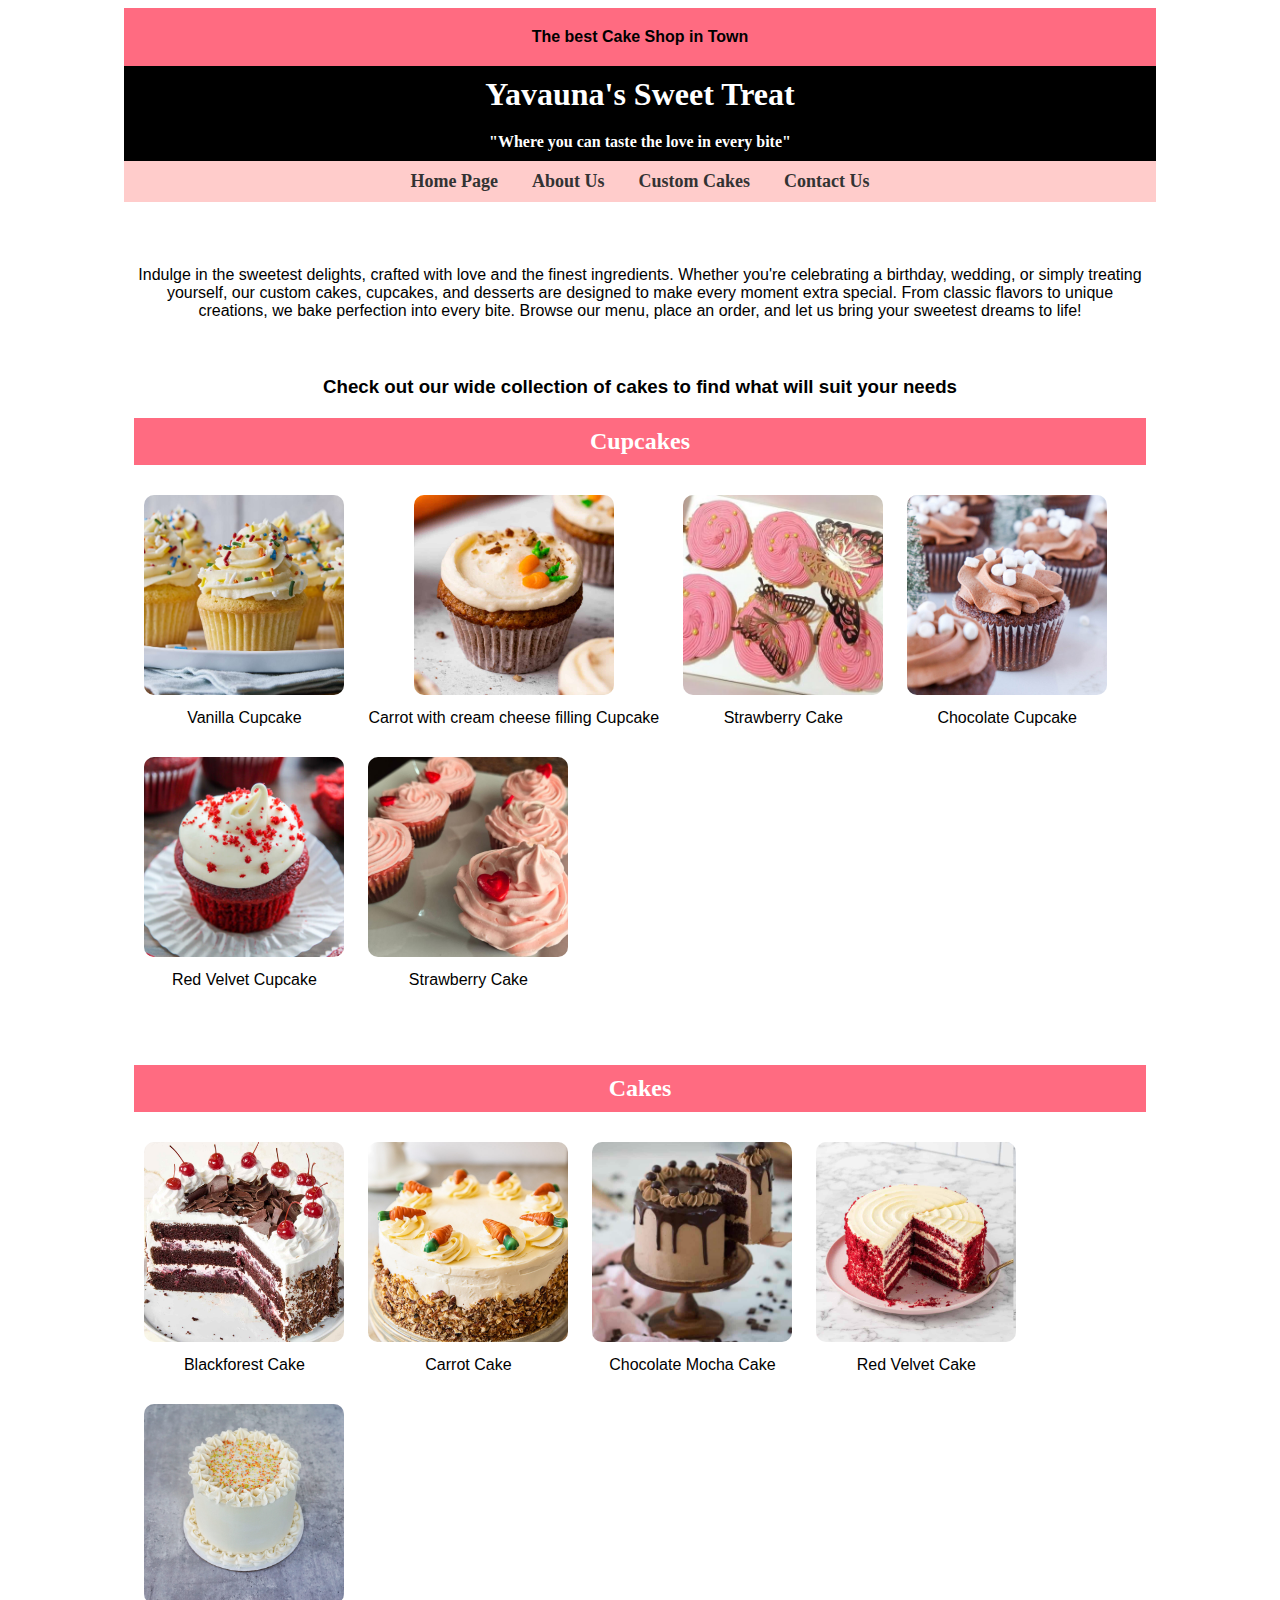
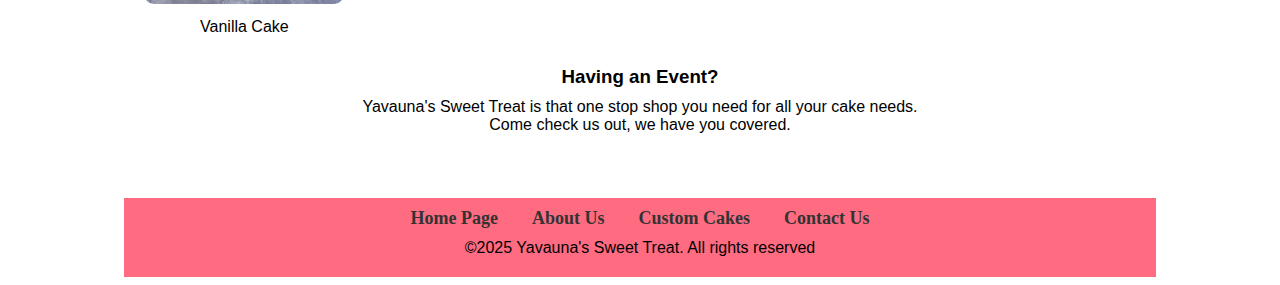
<file: index.html>
<!DOCTYPE html>
<html lang="en">
<head>
    <meta charset="UTF-8">
    <meta name="viewport" content="width=device-width, initial-scale=1.0">
    <title>Yavauna's Sweet Treat</title>
    <link rel="stylesheet" href="stylesheets/site.css"/>
</head>
<body>
    <div id="header">
        <div id="banner">
            <p>The best Cake Shop in Town</p>
        </div>
        <h1>Yavauna's Sweet Treat</h1>
        <h4>"Where you can taste the love in every bite"</h4> 
        <div id="nav">
            <a href="index.html">Home Page</a>
            <a href="about-us.html">About Us</a> 
            <a href="customcakes.html">Custom Cakes</a> 
            <a href="contact_us.html">Contact Us</a> 
        </div>
       <br/> <br/> <br/>
    </div>

    <div id="main">
        <p>Indulge in the sweetest delights, crafted with love and the finest ingredients. 
            Whether you're celebrating a birthday, wedding, or simply treating yourself, 
            our custom cakes, cupcakes, and desserts are designed to make every moment extra special.
         From classic flavors to unique creations, we bake perfection into every bite. 
            Browse our menu, place an order, and let us bring your sweetest dreams to life!</p>
            <br/> <br/>
    
            <h3>Check out our wide collection of cakes to find what will suit your needs</h3>
    
        <h2>Cupcakes</h2>
        <div class="image-box">
            <img src="images/cupakes1.jpg" alt="Birthday Cake">
            <p>Vanilla Cupcake</p>
        </div>
        <div class="image-box">
            <img src="images/cupacakes2.jpg" alt="Birthday Cake">
            <p>Carrot with cream cheese filling Cupcake</p>
        </div>
        <div class="image-box">
            <img src="images/cupcakes3.jpg" alt="Birthday Cake">
            <p>Strawberry Cake</p>
        </div>
        <div class="image-box">
            <img src="images/cupcakes4.jpg" alt="Birthday Cake">
            <p>Chocolate Cupcake</p>
        </div>
        <div class="image-box">
            <img src="images/cupcakes5.jpg" alt="Birthday Cake">
            <p>Red Velvet Cupcake</p>
        </div>
        <div class="image-box">
            <img src="images/strawberry-cupcakes.png" alt="Birthday Cake">
            <p>Strawberry Cake</p>
        </div>
        <br/> <br/> <br/>
    
        <h2>Cakes</h2>
    
        <div class="image-box">
            <img src="images/blackforestcake.jpg" alt="Birthday Cake">
            <p>Blackforest Cake</p>
        </div>
        <div class="image-box">
            <img src="images/carrotcake.jpg" alt="Birthday Cake">
            <p>Carrot Cake</p>
        </div>
        <div class="image-box">
            <img src="images/chcolatemocha.jpg" alt="Birthday Cake">
            <p>Chocolate Mocha Cake</p>
        </div>
        <div class="image-box">
            <img src="images/redvelvetcake.jpg" alt="Birthday Cake">
            <p>Red Velvet Cake</p>
        </div>
        <div class="image-box">
            <img src="images/vanillacake.jpg" alt="Birthday Cake">
            <p>Vanilla Cake</p>
        </div>
        
       
        <h3>Having an Event?</h3>
        <p>Yavauna's Sweet Treat is that one stop shop you need for all your cake needs.
            <br/>Come check us out, we have you covered.
        </p>
        <br/>
        <br/>
        <br/>
    
    </div>

    <div id="footer">
        <footer>
            <a href="index.html">Home Page</a>
            <a href="about-us.html">About Us</a> 
            <a href="customcakes.html">Custom Cakes</a> 
            <a href="contact_us.html">Contact Us</a>
            <p>&copy;2025 Yavauna's Sweet Treat. All rights reserved</p>
        </footer>

    </div>
    
               
</body>
</html>
</file>
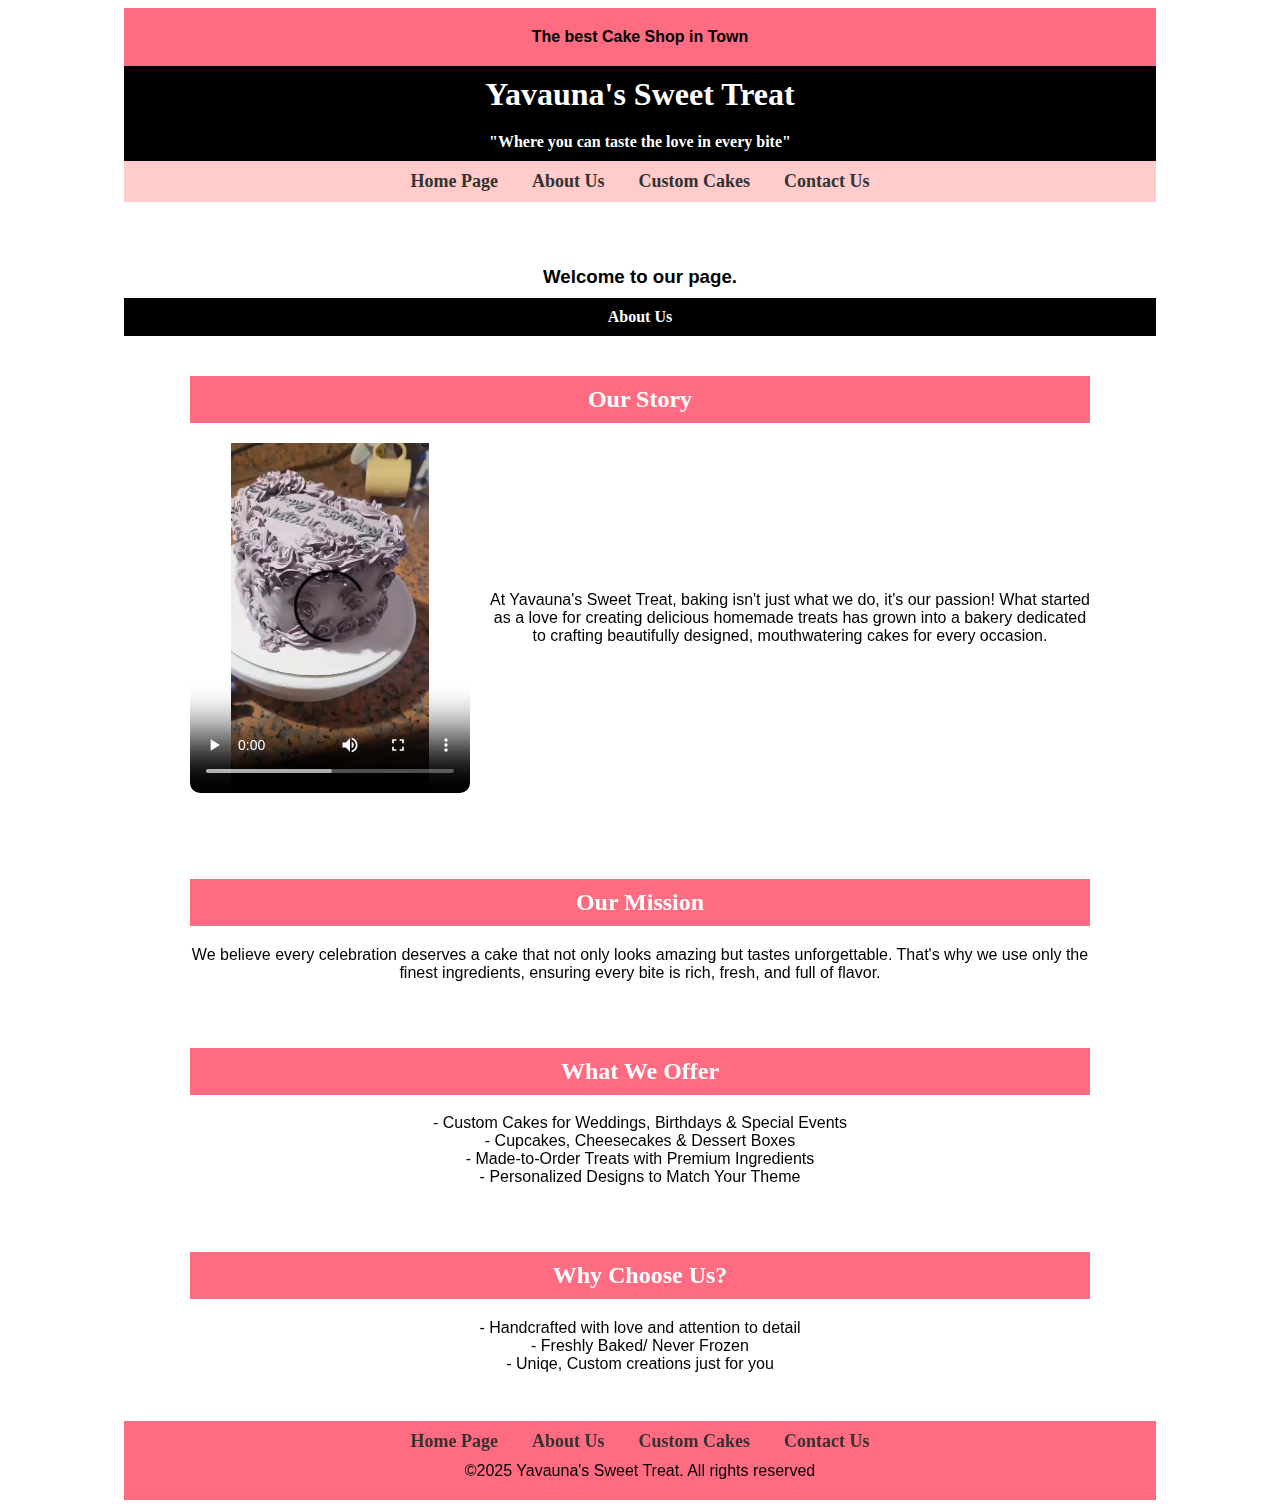
<file: about-us.html>
<!DOCTYPE html>
<html lang="en">
<head>
    <meta charset="UTF-8">
    <meta name="viewport" content="width=device-width, initial-scale=1.0">
    <title>Yavauna's Sweet Treat-About Us</title>
    <link rel="stylesheet" href="stylesheets/site.css"/>
</head>
<body>
    <div id="header">
        <div id="banner">
            <p>The best Cake Shop in Town</p>
        </div>
        <h1>Yavauna's Sweet Treat</h1>
        <h4>"Where you can taste the love in every bite"</h4> 
        <div id="nav">
            <a href="index.html">Home Page</a>
            <a href="about-us.html">About Us</a> 
            <a href="customcakes.html">Custom Cakes</a> 
            <a href="contact_us.html">Contact Us</a> 
        </div>
       <br/> <br/> <br/>
    </div>
    <h3> Welcome to our page.</h3>
    <h4>About Us</h4>
    <div id="main" class="about-main">
    <h2>Our Story</h2>
    <div class="about-section">
        <video class="about-video" controls>
            <source src="videos/cakevid1.mp4" type="video/mp4">
            Your browser does not support the video tag.
        </video>
    <p class="about-text">
        At Yavauna's Sweet Treat, baking isn't just what we do, it's our passion! 
        What started as a love for creating delicious homemade treats has grown 
        into a bakery dedicated to crafting beautifully designed, mouthwatering 
        cakes for every occasion.
    </p>
    
    </div>
    <br/> <br/>
    <h2>Our Mission</h2>
    <p>
        We believe every celebration deserves a cake that not only looks amazing 
        but tastes unforgettable. That's why we use only the finest ingredients, 
        ensuring every bite is rich, fresh, and full of flavor.
    </p>
    <br/> <br/>
    <h2>What We Offer</h2>
    
    <p >
       - Custom Cakes for Weddings, Birthdays & Special Events <br/>
       - Cupcakes, Cheesecakes & Dessert Boxes <br/>
       - Made-to-Order Treats with Premium Ingredients <br/>
       - Personalized Designs to Match Your Theme
    </p>
    <br/> <br/>
    <h2>Why Choose Us?</h2>
    <p >
       - Handcrafted with love and attention to detail <br/>
       - Freshly Baked/ Never Frozen <br/>
       - Uniqe, Custom creations just for you
    </p>
</div>
<br/>
    <div id="footer">
        <footer>
            <a href="index.html">Home Page</a>
            <a href="about-us.html">About Us</a> 
            <a href="customcakes.html">Custom Cakes</a> 
            <a href="contact_us.html">Contact Us</a>
            <p>&copy;2025 Yavauna's Sweet Treat. All rights reserved</p>
        </footer>
    </div>  
</body>
</html>
</file>
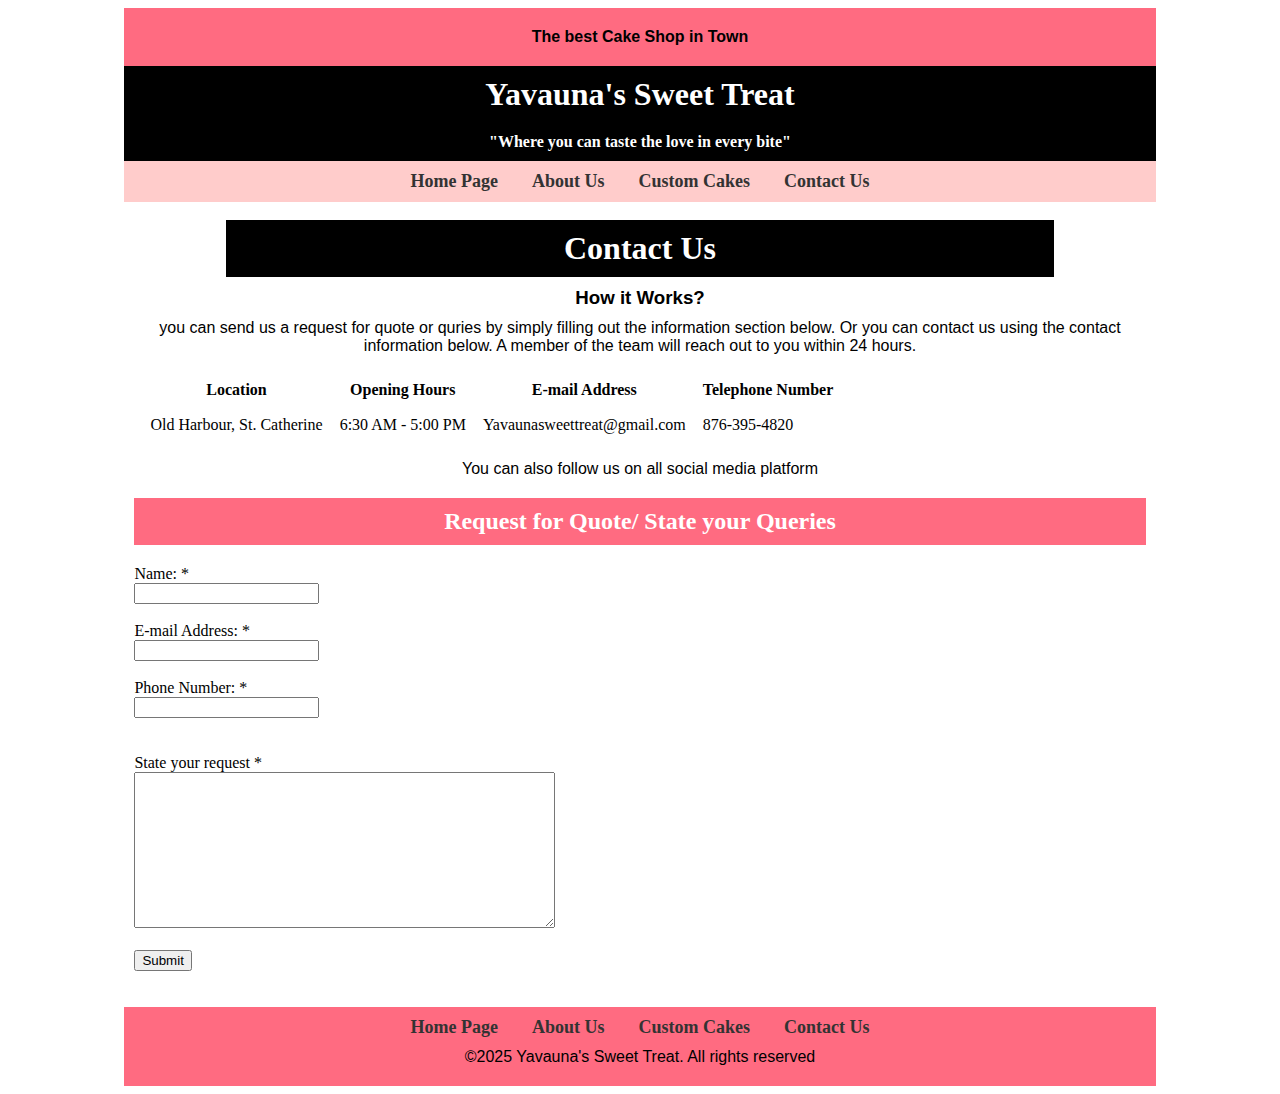
<file: contact_us.html>
<!DOCTYPE html>
<html lang="en">
<head>
    <meta charset="UTF-8">
    <meta name="viewport" content="width=device-width, initial-scale=1.0">
    <title>Yavauna's Sweet Treat-Contact</title>
    <link rel="stylesheet" href="stylesheets/site.css"/>
</head>

<body>
    <div id="header">
        <div id="banner">
            <p>The best Cake Shop in Town</p>
        </div>
        <h1>Yavauna's Sweet Treat</h1>
        <h4>"Where you can taste the love in every bite"</h4> 
        <div id="nav">
            <a href="index.html">Home Page</a>
            <a href="about-us.html">About Us</a> 
            <a href="customcakes.html">Custom Cakes</a> 
            <a href="contact_us.html">Contact Us</a> 
        </div>
       <br/> 
    </div>
    <div id="main">
    <h1>Contact Us</h1>
    <h3>How it Works?</h3>
    <p>
        you can send us a request for quote or quries by 
        simply filling out the information section below.
        Or you can contact us using the contact information below.
        A member of the team will reach out to you within 24 hours.
    </p>
    <table>
        <tr>
            <th>Location</th>
            <th>Opening Hours</th>
            <th>E-mail Address</th>
            <th>Telephone Number</th>
        </tr>
        <tr>
            <td>Old Harbour, St. Catherine</td>
            <td>6:30 AM - 5:00 PM</td>
            <td>Yavaunasweettreat@gmail.com</td>
            <td>876-395-4820</td>
        </tr>
    </table>
    <p>You can also follow us on all social media platform</p>
    <h2>Request for Quote/ State your Queries</h2>
    <form>
        <label for="fullname">Name: *</label> <br/>
        <input type="text" id="fullname" name="fullname"/>
        <br/> <br/>
        <label for="email">E-mail Address: *</label> <br/>
        <input type="email" id="email"  name="emailaddress"/>
        <br/> <br/>
        <label for="number">Phone Number: *</label> <br/>
        <input type="number" id="number" name="number"/> <br/>
        <br/> <br/>
        <label for="inquiry">State your request *</label> <br/>
        <textarea cols="50" rows="10" maxlength="150" id="inquiry" name="inquiry"></textarea>
        <br/><br/>
        <input type="submit" />
    </form>
</div>
<br/> <br/>
    <div id="footer">
        <footer>
            <a href="index.html">Home Page</a>
            <a href="about-us.html">About Us</a> 
            <a href="customcakes.html">Custom Cakes</a> 
            <a href="contact_us.html">Contact Us</a>
            <p>&copy;2025 Yavauna's Sweet Treat. All rights reserved</p>
        </footer>
    </div>
</body>
</html>
</file>
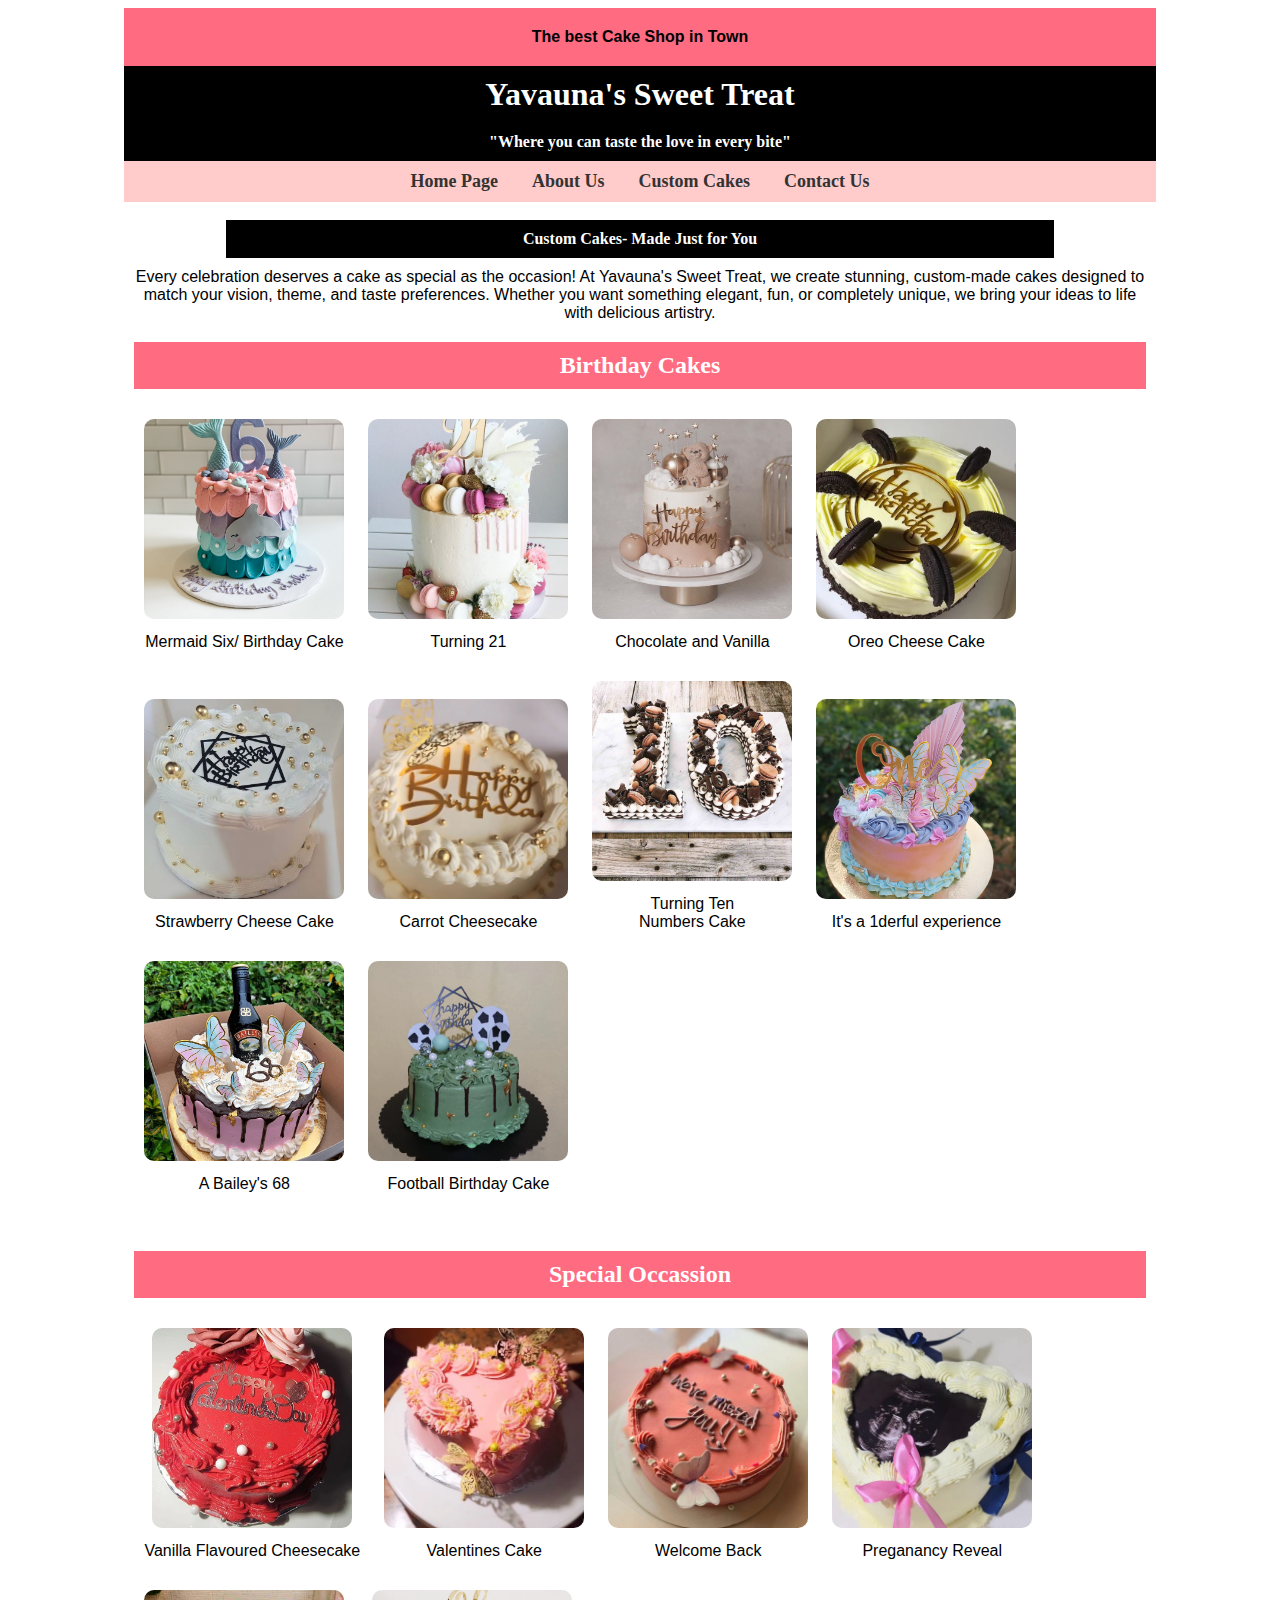
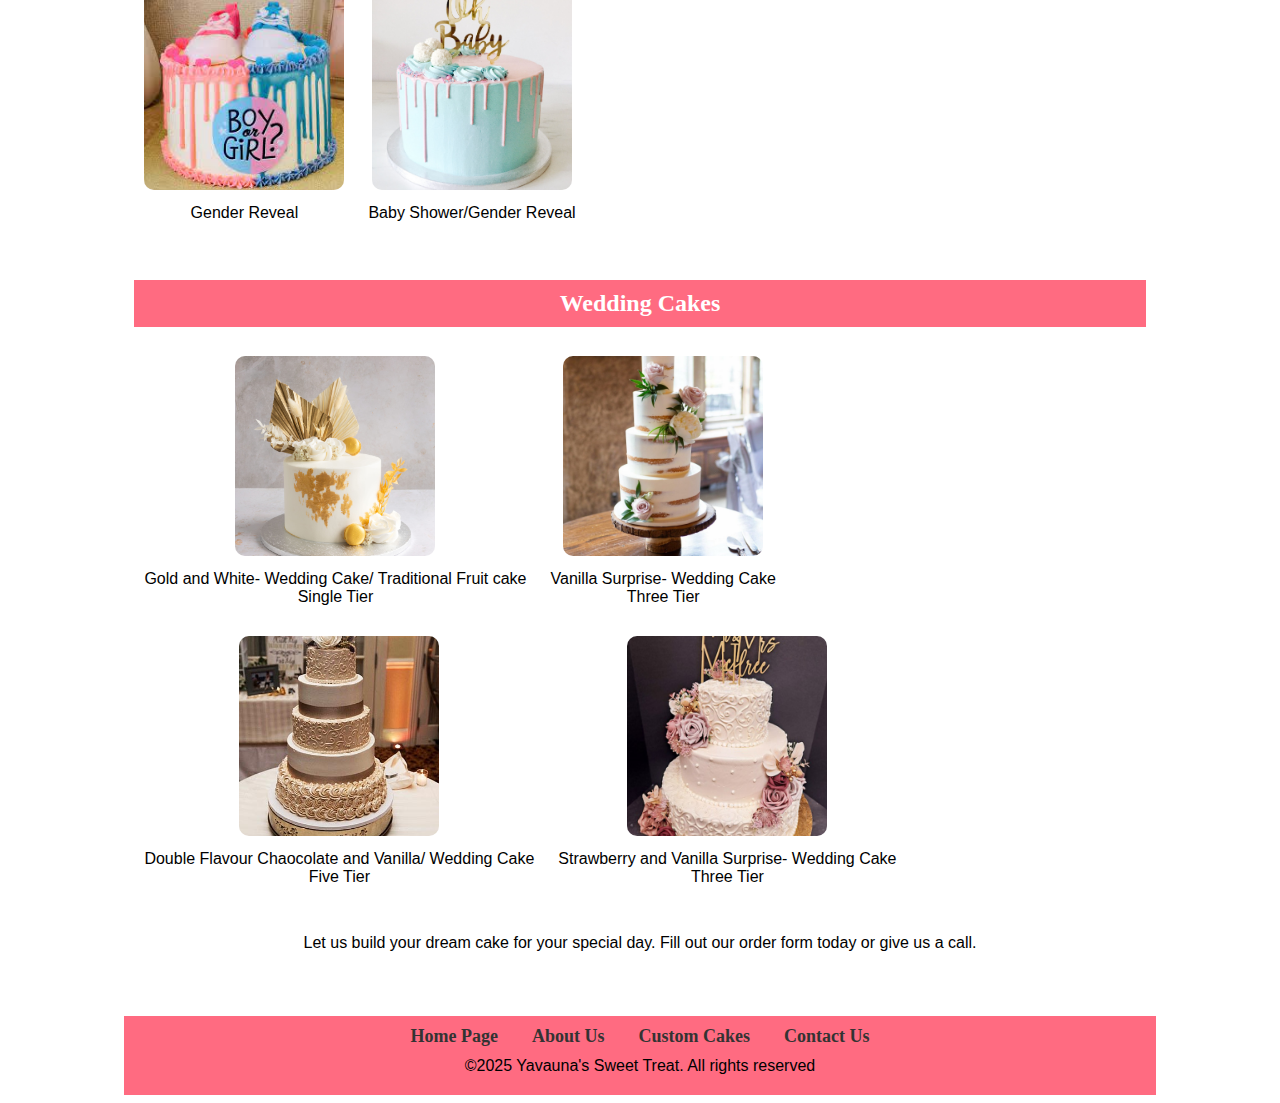
<file: customcakes.html>
<!DOCTYPE html>
<html lang="en">
    <head>
        <meta charset="UTF-8">
        <meta name="viewport" content="width=device-width, initial-scale=1.0">
        <title>Yavauna's Sweet Treat- Custom Cakes</title>
        <link rel="stylesheet" href="stylesheets/site.css"/>
    </head>
    <body>
        <div id="header">
            <div id="banner">
                <p>The best Cake Shop in Town</p>
            </div>
            <h1>Yavauna's Sweet Treat</h1>
            <h4>"Where you can taste the love in every bite"</h4> 
            <div id="nav">
                <a href="index.html">Home Page</a>
                <a href="about-us.html">About Us</a> 
                <a href="customcakes.html">Custom Cakes</a> 
                <a href="contact_us.html">Contact Us</a> 
            </div>
           <br/> 
        </div>
        <div id="main" >
    <h4>Custom Cakes- Made Just for You</h4>
    <p>
        Every celebration deserves a cake as special as the occasion! At Yavauna's Sweet Treat,
         we create stunning, custom-made cakes designed to match your vision, theme, and taste 
         preferences. Whether you want something elegant, fun, or completely unique, we bring 
         your ideas to life with delicious artistry.
    </p>
    

    <h2>Birthday Cakes</h2>
    <div class="image-box">
        <img src="images/custom birthday cake 1.jpg" alt="Birthday Cake">
        <p>Mermaid Six/ Birthday Cake</p>
    </div>
    <div class="image-box">
        <img src="images/custom birthday cake 2.jpg" alt="Birthday Cake">
        <p>Turning 21</p>
    </div>
    <div class="image-box">
        <img src="images/custom birthday cake 3.jpg" alt="Birthday Cake">
        <p>Chocolate and Vanilla</p>
    </div>
    <div class="image-box">
        <img src="images/birthday-cookie-cake.png" alt="Birthday Cake">
        <p>Oreo Cheese Cake</p>
    </div>
    <div class="image-box">
        <img src="images/white-cake.png" alt="Birthday Cake">
        <p>Strawberry Cheese Cake</p>
    </div>
    <div class="image-box">
        <img src="images/carrot-cheese.png" alt="Birthday Cake">
        <p>Carrot Cheesecake</p>
    </div>
    <div class="image-box">
        <img src="images/custom birthday cake 5.jpg" alt="Birthday Cake">
        <p>Turning Ten <br/>Numbers Cake</p>
    </div>
    <div class="image-box">
        <img src="images/custom birthday cake 7.jpg" alt="Birthday Cake">
        <p>It's a 1derful experience</p>
    </div>
    <div class="image-box">
        <img src="images/custom birthday cake 8.jpg" alt="Birthday Cake">
        <p>A Bailey's 68</p>
    </div>
    <div class="image-box">
        <img src="images/custom birthday cake 9.jpg" alt="Birthday Cake">
        <p>Football Birthday Cake</p>
    </div>
    <br/> <br/> 
    <h2>Special Occassion</h2>
    <div class="image-box">
        <img src="images/vanilla-valentines.png" alt="Birthday Cake">
        <p>Vanilla Flavoured Cheesecake</p>
    </div>
    <div class="image-box">
        <img src="images/specialcake1.jpg" alt="Birthday Cake">
        <p>Valentines Cake</p>
    </div>
    <div class="image-box">
        <img src="images/specialcake2.jpg" alt="Birthday Cake">
        <p>Welcome Back</p>
    </div>
    <div class="image-box">
        <img src="images/specialcake3.jpg" alt="Birthday Cake">
        <p>Preganancy Reveal</p>
    </div>
    <div class="image-box">
        <img src="images/gender reveal 2.jpg" alt="Birthday Cake">
        <p>Gender Reveal</p>
    </div>
    <div class="image-box">
        <img src="images/gender reveal 3.jpg" alt="Birthday Cake">
        <p>Baby Shower/Gender Reveal</p>
    </div>
    <br/> <br/>
    <h2>Wedding Cakes</h2>
    <div class="image-box">
        <img src="images/wedding cake 1.jpg" alt="Wedding cake">
        <p>Gold and White- Wedding Cake/ Traditional Fruit cake <br/>Single Tier</p>
    </div>
    <div class="image-box">
        <img src="images/wedding cake 2.jpg" alt="wedding Cake">
        <p>Vanilla Surprise- Wedding Cake <br/>Three Tier</p>
    </div>
    <div class="image-box">
        <img src="images/wedding cake 3.jpg" alt="wedding Cake">
        <p>Double Flavour Chaocolate and Vanilla/ Wedding Cake <br/>Five Tier</p>
    </div>
    <div class="image-box">
        <img src="images/wedding cake 4.jpg" alt="wedding Cake">
        <p>Strawberry and Vanilla Surprise- Wedding Cake <br/> Three Tier</p>
    </div>
    
    <br/> <br/>
    <p>
        Let us build your dream cake for your special day. Fill out our order form today
        or give us a call.
    </p> <br/> <br> <br/>
</div>
    <div id="footer">
        <footer>
            <a href="index.html">Home Page</a>
            <a href="about-us.html">About Us</a> 
            <a href="customcakes.html">Custom Cakes</a> 
            <a href="contact_us.html">Contact Us</a>
            <p>&copy;2025 Yavauna's Sweet Treat. All rights reserved</p>
        </footer>
    </div>  
</body>
</html>
</file>
<file: stylesheets/site.css>
h1 {
    font-family: 'Lobster', cursive;
    color: white;
    text-align: center;
    background-color: black;
    padding: 10px;
    margin-bottom: 0;
    margin-top: 0;
    margin: 0 auto;
    width: 80%;
}

h2 {
    font-family: 'Lobster', cursive;
    color: white;
    text-align: center;
    background-color: #ff6b81;
    padding: 10px;
}

p, h3 {
    font-family: 'Poppins', sans-serif;
    color: black;
    text-align: center;
    margin: 10px 0;
}

h4 {
    font-family: 'Dancing Script', cursive;
    color: white;
    text-align: center;
    background-color: black;
    padding: 10px;
    margin:0 auto;
    width: 80%;
}

.image-box {
    display: inline-block; 
    text-align: center; 
    margin: 10px; 
}

.image-box img {
    width: 200px;
    height: 200px;
    object-fit: cover;
    border-radius: 10px; 
}

#banner {
    background-color: #ff6b81;
    text-align: center;
    padding: 10px;
    font-weight: bold;
    width: 80%;
    margin: 0 auto;
}
#nav {
    background-color: #ffcccb;
    text-align: center;
    width: 80%;
    margin: 0 auto;
    padding: 10px;
    z-index: auto;
    margin-bottom: 0;
}
#nav a {
    text-decoration: none;
    color: #333; 
    font-size: 18px;
    margin: 0 15px;
    font-weight: bold;
    transition: color 0.3s ease-in-out;

}
#footer {
    background-color: #ff6b81;
    text-align: center;
    width: 80%;
    margin: 0 auto;
    padding: 10px;
}
#footer a {
    text-decoration: none;
    color: #333; 
    font-size: 18px;
    margin: 0 15px;
    font-weight: bold;
    transition: color 0.3s ease-in-out;
}
#main {
    width: 80%;
    margin: 0 auto;
}
table {
    border-collapse: separate;
    border-spacing: 15px; 
}
.about-main {
    max-width: 900px;
    margin: auto;
    padding: 20px;
}

.about-section {
    display: flex;
    align-items: center;
    gap: 20px;
    margin-bottom: 30px;
}

.about-video {
    width: 350px;
    height: 350px;
    border-radius: 10px;
}

.about-text {
    max-width: 600px;
    
};
</file>
